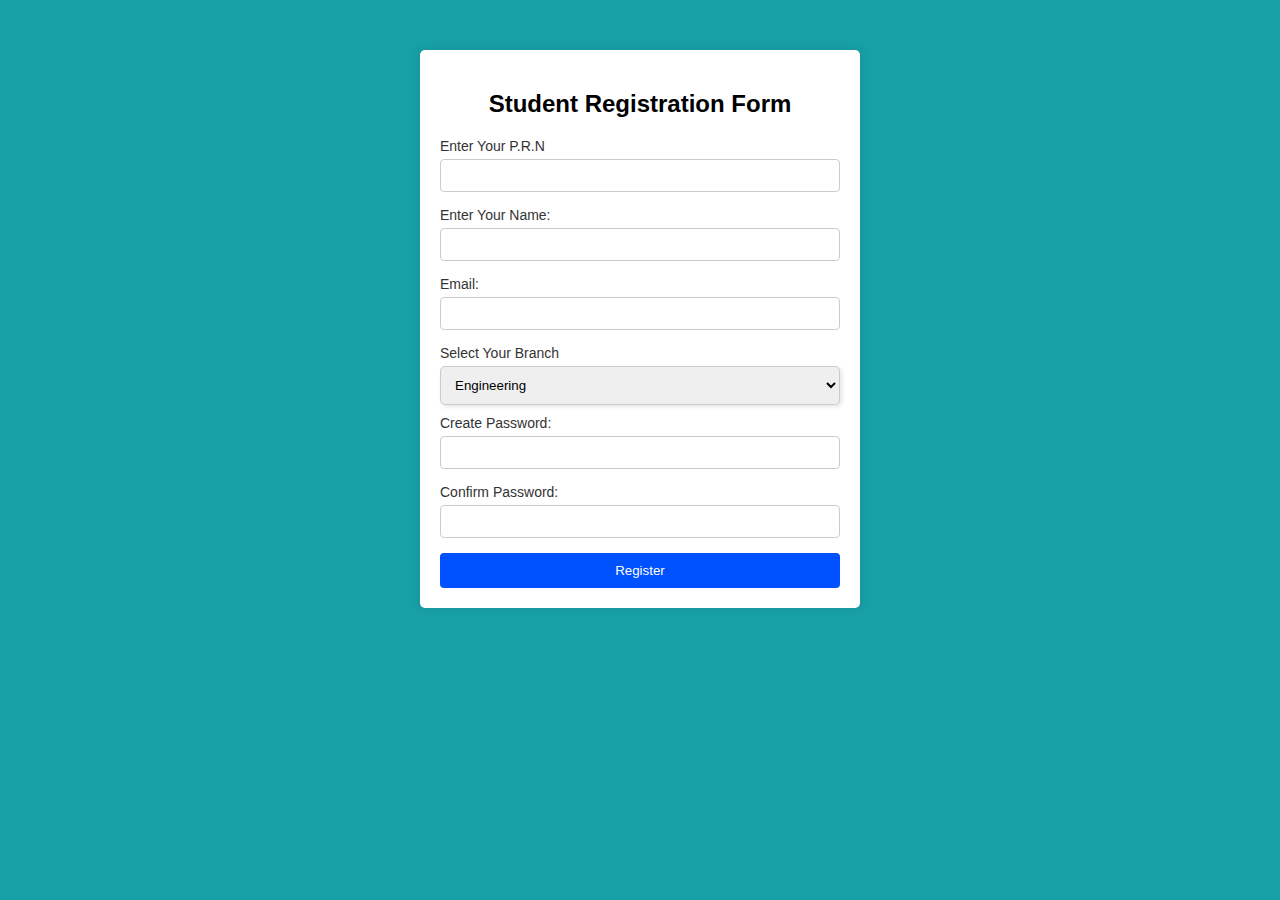
<file: index.html>
<!DOCTYPE html>
<html lang="en">
<head>
  <meta charset="UTF-8">
  <meta name="viewport" content="width=device-width, initial-scale=1.0">
  <title>User Registration</title>
  <link rel="stylesheet" href="styles.css">
</head>
<body>
  <div class="container">
    <h2>Student Registration Form</h2>
    <form action="/register" method="POST">
      <label for="prn_no">Enter Your P.R.N</label>
      <input type="text" id="prn_no" name="prn_no" required>
      
      <label for="name">Enter Your Name:</label>
      <input type="text" id="name" name="name" required>
      
      <label for="email">Email:</label>
      <input type="email" id="email" name="email" required>
      
      <label for="branch">Select Your Branch</label>
      <select name="branch" id="branch">
        <option value="engineering">Engineering</option>
        <option value="diploma">Diploma</option>
        <option value="graduate">Graduation</option>
        <option value="not listed">Not Listed</option>
      </select>
      
      <label for="password">Create Password:</label>
      <input type="password" id="password" name="password" required>
      
      <label for="confirmPassword">Confirm Password:</label>
      <input type="password" id="confirmPassword" name="confirmPassword" required>
      
      <button type="submit">Register</button>
    </form>
  </div>
</body>
</html>
</file>
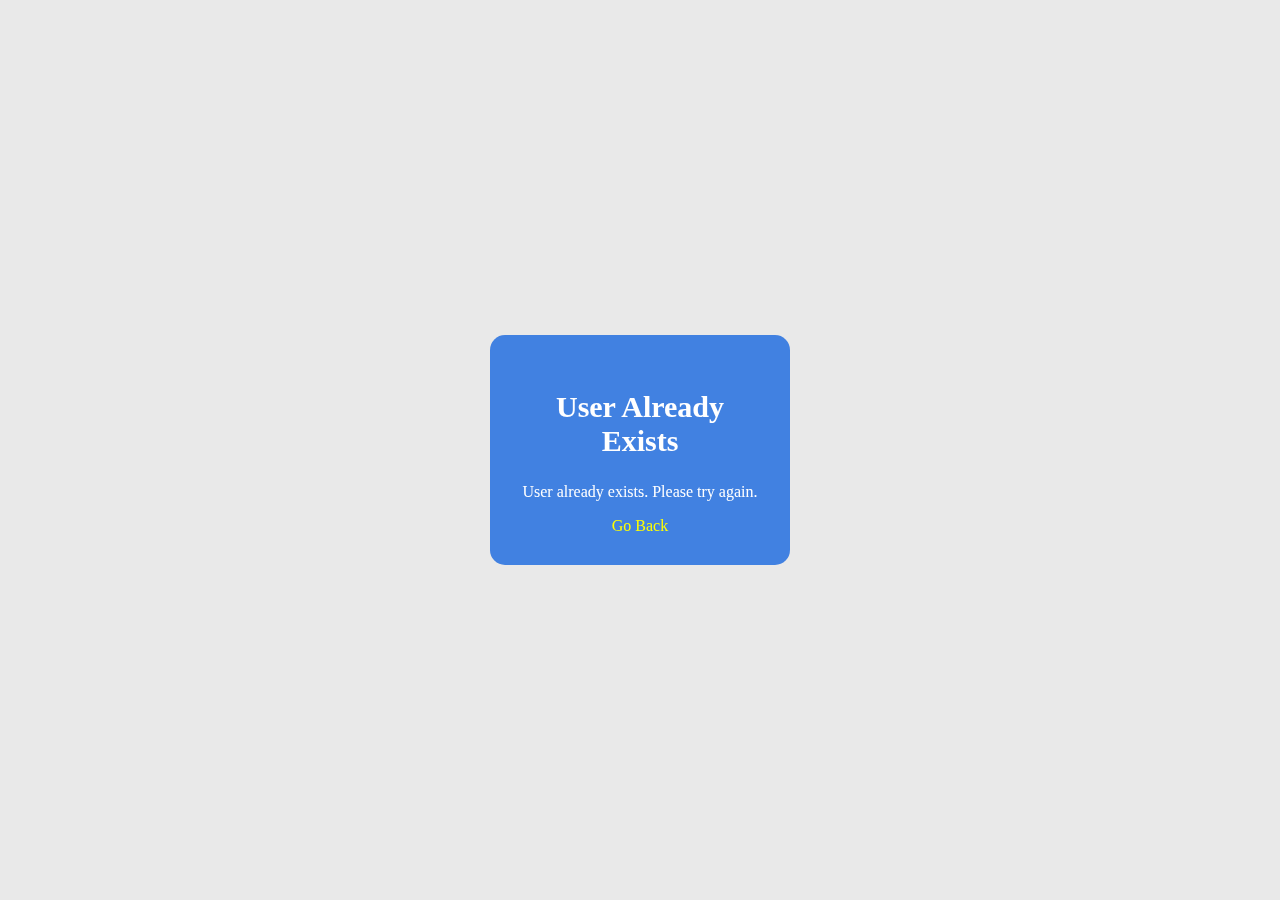
<file: alreadyExists.html>
<!DOCTYPE html>
<html lang="en">
<head>
    <meta charset="UTF-8">
    <meta name="viewport" content="width=device-width, initial-scale=1.0">
    <title>User Already Exists</title>
    <style>
        body {
            background-color: rgb(233, 233, 233);
            height: 100vh;
            display: flex;
            justify-content: center;
            align-items: center;
            margin: 0;
        }

        .container {
            max-width: 300px; 
            background: rgba(43, 115, 223, 0.888);
            backdrop-filter: blur(10px);
            border-radius: 15px;
            padding: 30px;
            text-align: center;
            box-sizing: border-box; /* Ensures padding is included in the width */
            color: white;
            
        }

        .container h2 {
            font-size: 30px;
            font-weight: 600;
        }
        .container a {
            color: yellow; 
            text-decoration: none; 
        }

        .container a:hover {
            text-decoration: underline; 
        }
    </style>
</head>
<body>
    <div class="container">
        <h2>User Already Exists</h2>
        <p>User already exists. Please try again.</p>
        <a href="registration-form-1.html">Go Back</a>
    </div>
</body>
</html>
</file>
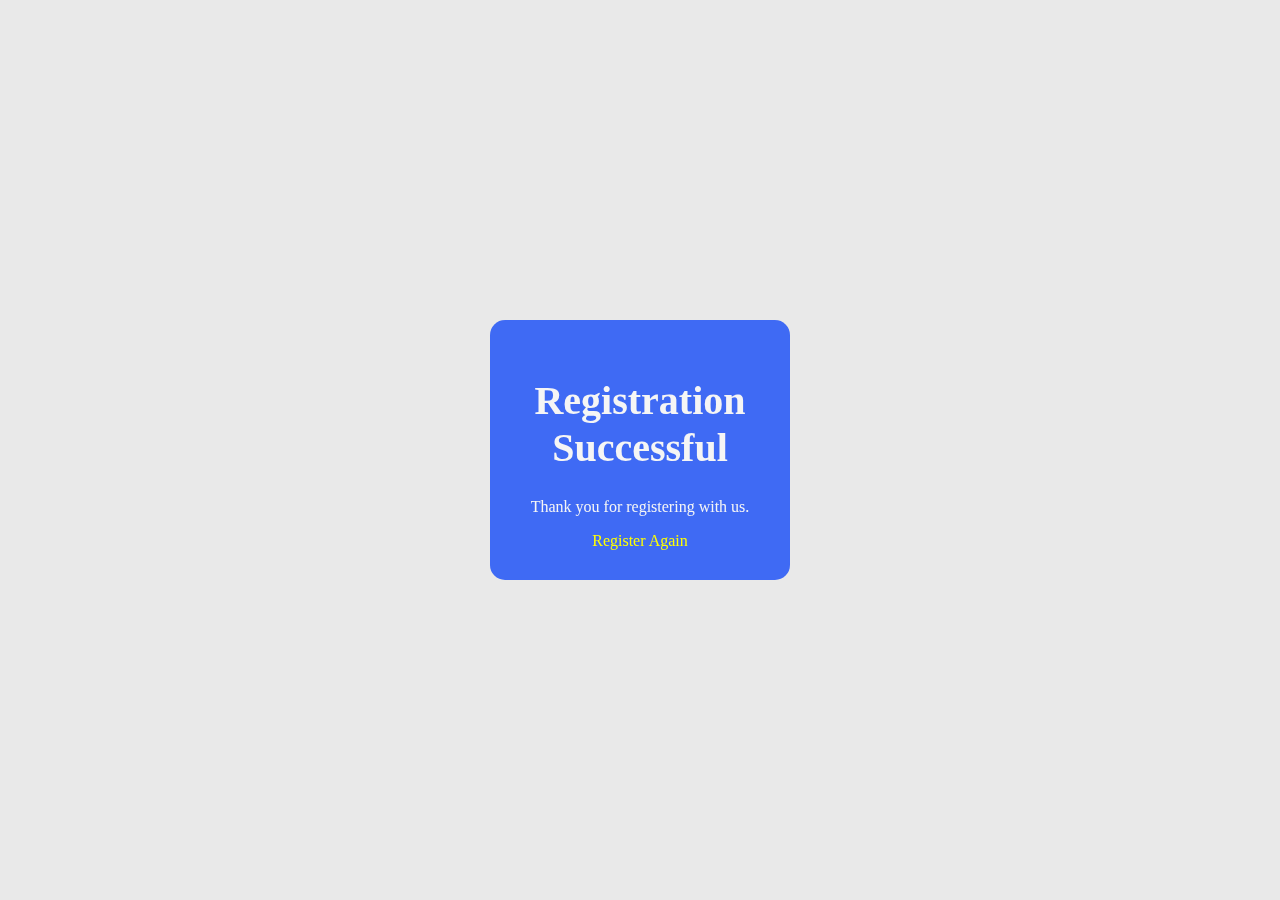
<file: registrationSuccessful.html>
<!DOCTYPE html>
<html lang="en">
<head>
    <meta charset="UTF-8">
    <meta name="viewport" content="width=device-width, initial-scale=1.0">
    <title>Registration Successful</title>
    <style>
        body {
            background-color: rgb(233, 233, 233);
            color: whitesmoke;
            height: 100vh;
            display: flex;
            justify-content: center;
            align-items: center;
            margin: 0;
        }

        .container {
            max-width: 300px; 
            background: rgba(27, 79, 247, 0.823);
            backdrop-filter: blur(10px);
            border-radius: 15px;
            padding: 30px;
            text-align: center;
            box-sizing: border-box; /* Ensures padding is included in the width */
        }

        .container h1 {
            font-size: 40px;
            font-weight: 600;
        }
        .container a {
            color:yellow; 
            text-decoration: none; 
        }

        .container a:hover {
            text-decoration: underline; /* Added underline on hover for clarity */
        }
    </style>
</head>
<body>
    <div class="container">
        <h1>Registration Successful</h1>
        <p>Thank you for registering with us.</p>
        <a href="index.html">Register Again</a>
    </div>
</body>
</html>
</file>
<file: styles.css>
body {
    font-family: Arial, sans-serif;
    background-color: #18a0a7;
    align-items: center;
    position: relative;
  }
  
  .container {
    max-width: 400px;
    margin: 50px auto 0 auto;
    padding: 20px;
    background-color: #fff;
    border-radius: 5px;
    box-shadow: 0 0 10px rgba(0, 0, 0, 0.1);
  }
  
  h2 {
    text-align: center;
  }

  label {
    display: block;
    margin-bottom: 5px;
    font-size: 14px;
    color: #333;
  }
  
  input[type="text"],
  input[type="email"],
  input[type="branch"],
  input[type="password"] {
    width: 100%;
    padding: 8px;
    margin-bottom: 15px;
    border: 1px solid #ccc;
    border-radius: 4px;
    box-sizing: border-box;
    
  }
  select {
    width: 100%;
    padding: 10px;
    margin-bottom: 10px;
    border: 1px solid #ccc;
    border-radius: 5px;
    box-sizing: border-box;
    box-shadow: 2px 2px 4px rgba(0,0,0,0.1);
}
  button {
    width: 100%;
    padding: 10px;
    background-color: #0051ff;
    color: #fff;
    border: none;
    border-radius: 4px;
    cursor: pointer;
  }
  
  button:hover {
    background-color: #6ba1db;
  }
</file>
